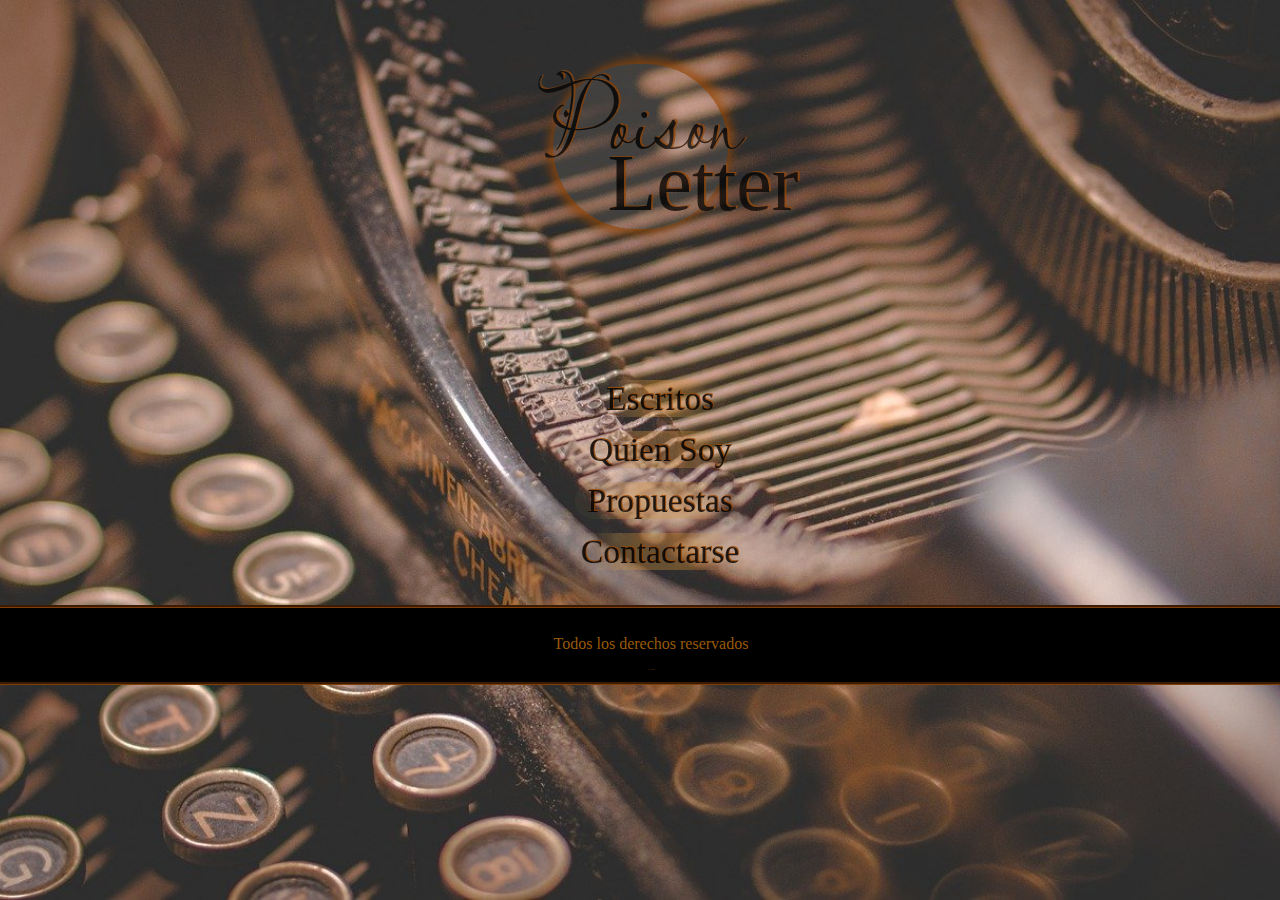
<file: index.html>
<!DOCTYPE html>
<html lang="es">
<head>
    <meta charset="UTF-8">
    <meta http-equiv="X-UA-Compatible" content="IE=edge">
    <meta name="viewport" content="width=device-width, initial-scale=1.0">
    <link href="estilos/normalize.css" rel="stylesheet">
    <link href="estilos/estilos.css" rel="stylesheet">
    <link rel="preconnect" href="https://fonts.googleapis.com">
    <link rel="preconnect" href="https://fonts.gstatic.com" crossorigin>
    <link href="https://fonts.googleapis.com/css2?family=Lavishly+Yours&display=swap" rel="stylesheet"> 
    <title>Poison Letter</title>
</head>
<body>    
    <header>
        <div>
            <h1>Poison</h1>
            <h2>Letter</h2>
        </div>
    </header>
    <section>
        <ul>
            <li><a href="pags/projects.html">Escritos</a></li>
            <li><a href="pags/whoami.html">Quien Soy</a></li>
            <li><a href="pags/ideas.html">Propuestas</a></li>
            <li><a href="pags/contactarse.html">Contactarse</a></li>
        </ul>
    </section>
    <footer>
        <p>Todos los derechos reservados<br></p>
                <p id="sign">Alvaro Velázquez</p>
        
    </footer>
</body>
</html>
</file>
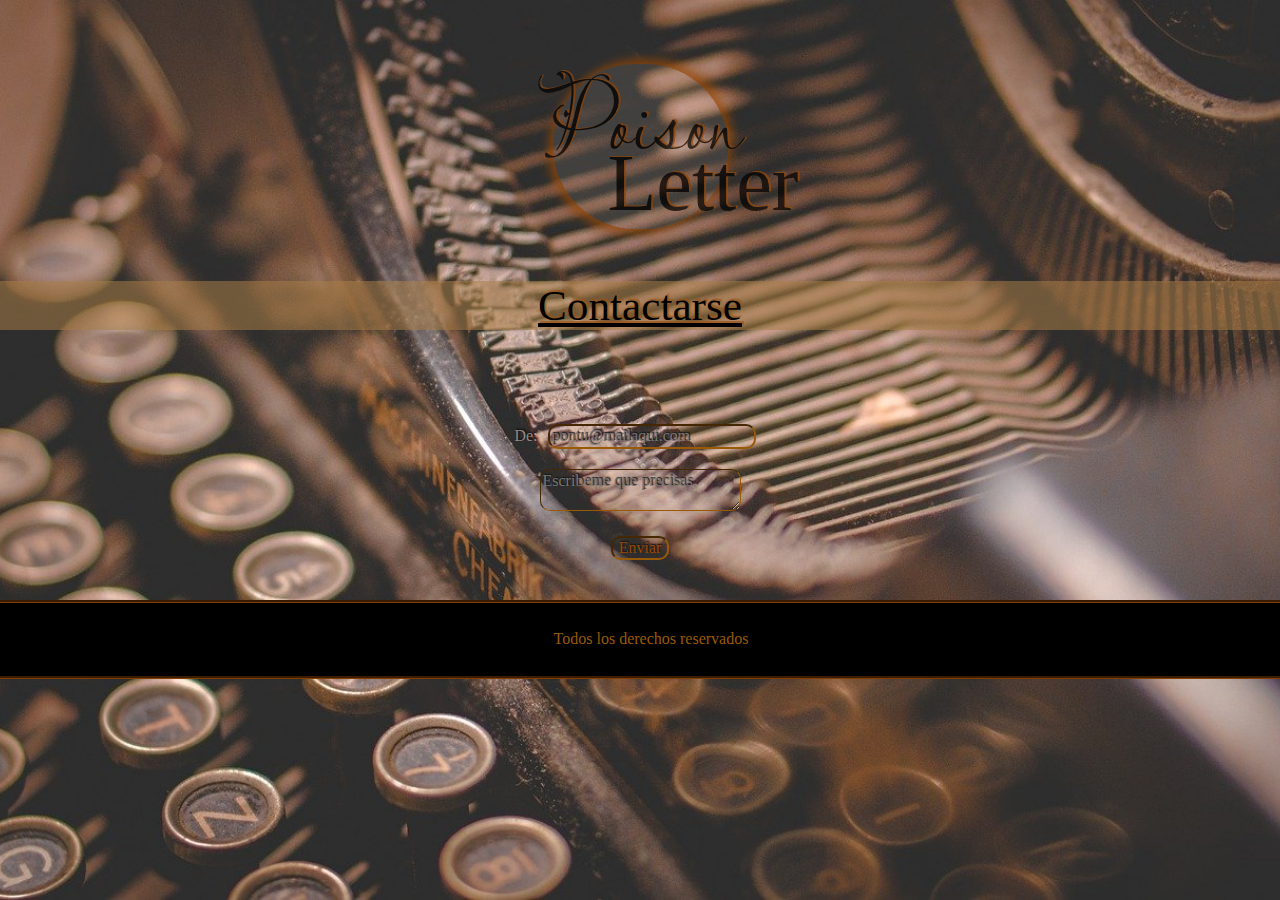
<file: pags/contactarse.html>
<!DOCTYPE html>
<html lang="es">
<head>
    <meta charset="UTF-8">
    <meta http-equiv="X-UA-Compatible" content="IE=edge">
    <meta name="viewport" content="width=device-width, initial-scale=1.0">
    <link rel="stylesheet" href="../estilos/normalize.css">
    <link rel="stylesheet" href="../estilos/estilos.css">
    <link href="https://fonts.googleapis.com/css2?family=Lavishly+Yours&display=swap" rel="stylesheet"> 
    <title>Contactate</title>
</head>
<body>
    <header>
        <div>
            <h1>Poison</h1>
            <h2>Letter</h2>
        </div>
    </header>
    <h3>Contactarse</h3>
    <section>
        <form> 
            <label>De:<input class="form" type="mail" placeholder="pontu@mailaquí.com"></label><br>
            <textarea class="form" name="textarea" placeholder="Escribeme que precisas"></textarea><br>
            <input class="form" type="button" name="enviar" value="Enviar">
        </form>
    </section>
    <footer>
        <p>Todos los derechos reservados</p>
    </footer>
</body>
</html>
</file>
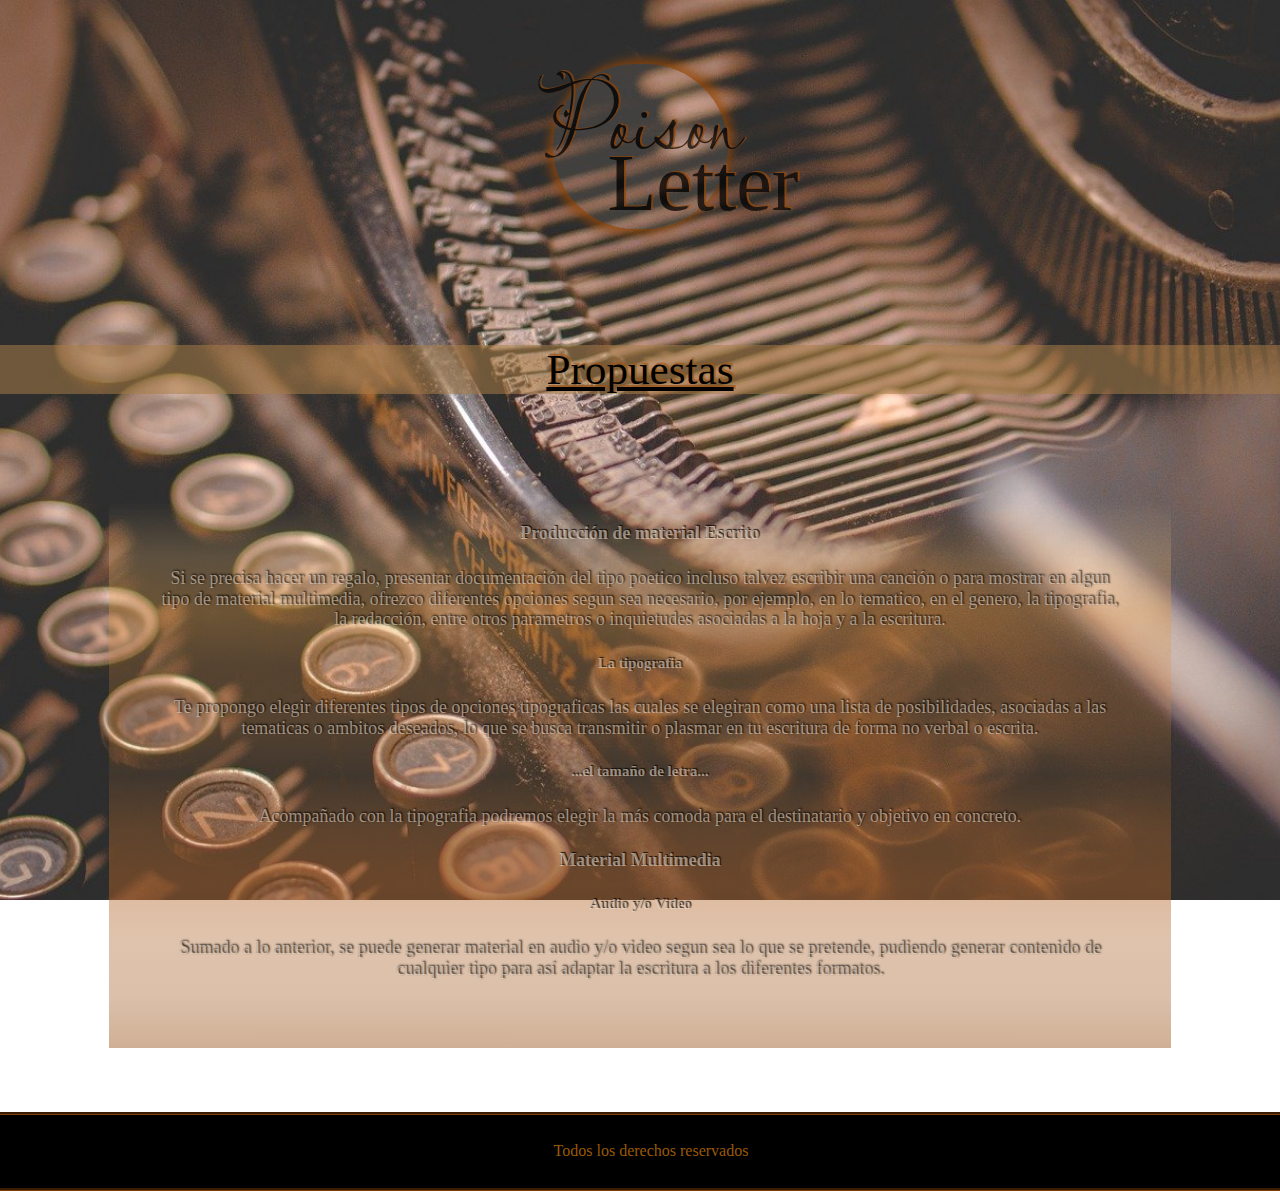
<file: pags/ideas.html>
<!DOCTYPE html>
<html lang="es">
<head>
    <meta charset="UTF-8">
    <meta http-equiv="X-UA-Compatible" content="IE=edge">
    <meta name="viewport" content="width=device-width, initial-scale=1.0">
    <link rel="stylesheet" href="../estilos/normalize.css">
    <link rel="stylesheet" href="../estilos/estilos.css">
    <link href="https://fonts.googleapis.com/css2?family=Lavishly+Yours&display=swap" rel="stylesheet"> 
    <title>Ideas</title>
</head>
<body>
    <header>
        <div>
            <h1>Poison</h1>
            <h2>Letter</h2>
        </div>
    </header>
    <section class="propuestas">
         <h3>Propuestas</h3>
         <div>
            <h4>Producción de material Escrito</h4> 
            <p>Si se precisa hacer un regalo, presentar documentación del tipo poetico
            incluso talvez escribir una canción o para mostrar en algun tipo de material multimedia, 
            ofrezco diferentes opciones segun sea necesario,
            por ejemplo, en lo tematico, en el genero, la tipografia,
            la redacción, entre otros parametros o inquietudes asociadas a la hoja y a la escritura.
            </p>
            <h5>La tipografia</h5>
            <p>Te propongo elegir diferentes tipos de opciones tipograficas
            las cuales se elegiran como una lista de posibilidades,
            asociadas a las tematicas o ambitos deseados, lo que se busca transmitir
            o plasmar en tu escritura de forma no verbal o escrita. 
            </p>
            <h5>...el tamaño de letra...</h5>
            <p>Acompañado con la tipografia podremos elegir la más comoda para
            el destinatario y objetivo en concreto.
            </p>

            <h4>Material Multimedia</h4>
            <h5>Audio y/o Video</h5>

            <p>Sumado a lo anterior, se puede generar material en audio y/o video
            segun sea lo que se pretende, pudiendo generar contenido de cualquier tipo para así
            adaptar la escritura a los diferentes formatos.  
            </p>
         </div>        
    </section>
    <footer>
        <p>Todos los derechos reservados</p>
    </footer>
</body>
</html>
</file>
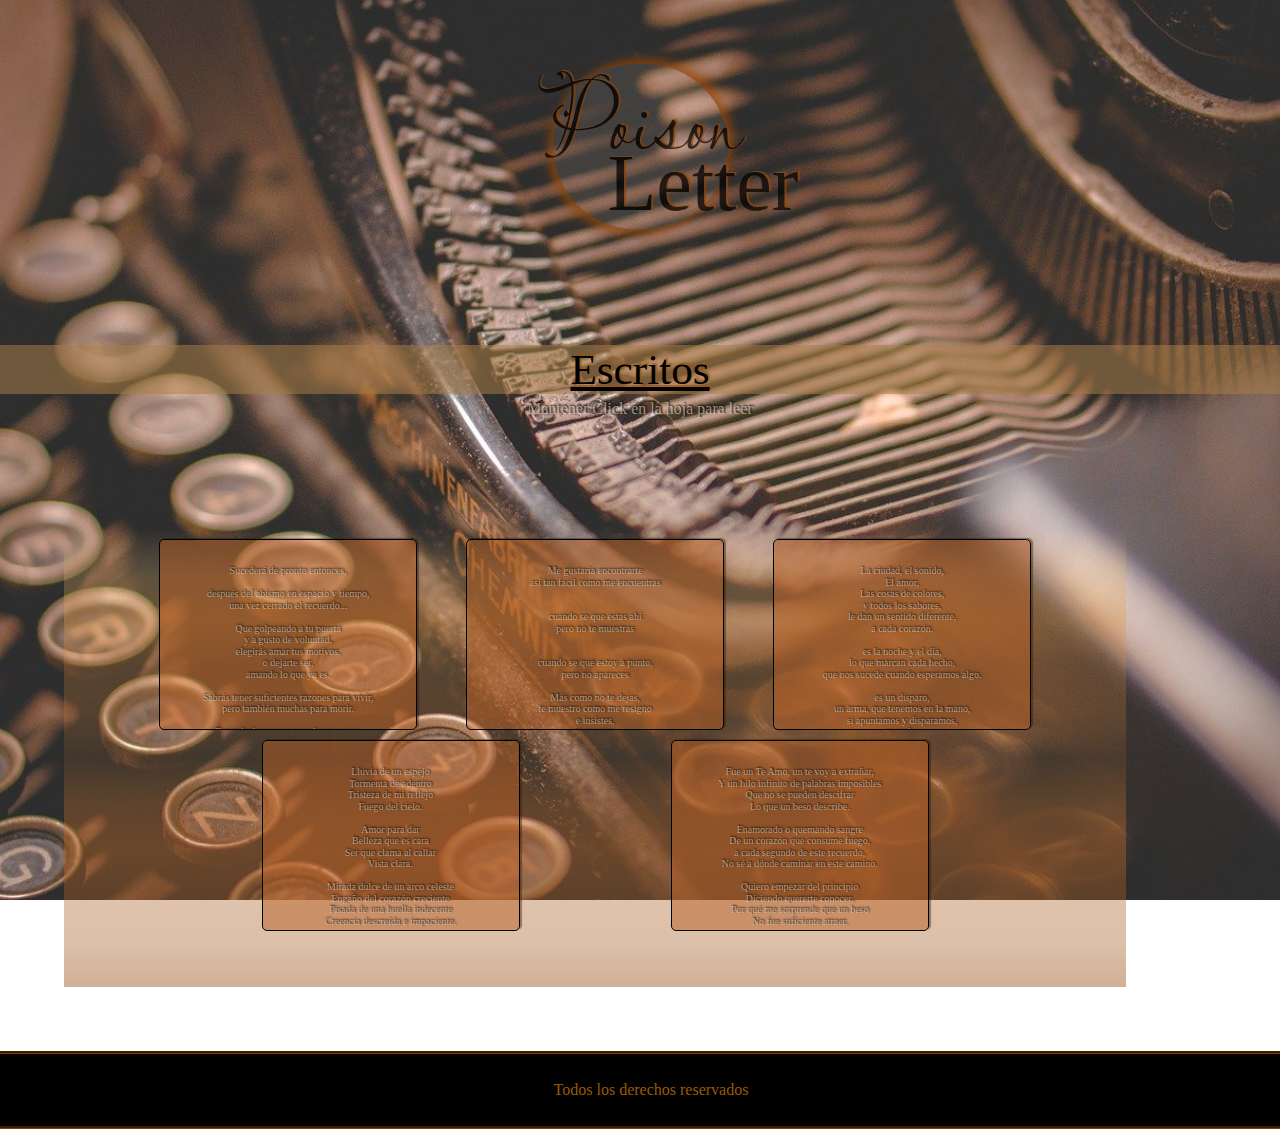
<file: pags/projects.html>
<!DOCTYPE html>
<html lang="es">
<head>
    <meta charset="UTF-8">
    <meta http-equiv="X-UA-Compatible" content="IE=edge">
    <meta name="viewport" content="width=device-width, initial-scale=1.0">
    <link rel="stylesheet" href="../estilos/normalize.css">
    <link rel="stylesheet" href="../estilos/estilos.css">
    <link href="https://fonts.googleapis.com/css2?family=Lavishly+Yours&display=swap" rel="stylesheet"> 
    <link href="../estilos/animacion.css" rel="stylesheet"></link>
    <title>Proyectos</title>
</head>
<body>
    <header>
        <div>    
            <h1>Poison</h1>
            <h2>Letter</h2>
        </div>
    </header>
    <section class="escritos">
    <h3>Escritos</h3>
    <p>Mantener Click en la hoja para leer</p>
    <div class="container">
      
        <div class="box" id="poema1"><p><a href="#"></a>
            Sucederá de pronto entonces,</br></br>

            después del abismo en espacio y tiempo,</br>
            una vez cerrado el recuerdo...</br></br>
            
            Que golpeando a tu puerta</br>
            y a gusto de voluntad,</br>
            elegirás amar tus motivos,</br>
            o dejarte ser,</br>
            amando lo que ya es.</br></br>
            
            Sabrás tener suficientes razones para vivir,</br>
            pero también muchas para morir.</br></br>
            
            Entenderás porque paso lo que paso,</br>
            y agradecerás hasta el más profundo dolor;</br>
            pues ella fue y es, maestra de todos.</br></br>
            
            Veras, que no es tan malo,</br>
            tener esta segunda oportunidad,</br>
            y sentirás vergüenza de ello,</br>
            más te volverá la alegría.</br></br>
            
            La luna ya no sangrara, y los planetas </br>
            se alinearán a tus ojos. </br></br>
            
            Se te quitara la venda y elegirás quien ser.</br>
            Por lo que te aconsejo,</br>
            de que veas lo que estás viendo, si es que ves.</br></br>
            
            y veras de pronto entonces,</br>
            de que, si realmente ves,</br>
            aceptaras continuar, volviendo sin volver...</br></br>
            
            Golpeara a tu puerta el desafiar la oportunidad</br> 
            a multiplicar mil puertas más, a gusto de voluntad</br>
            e intrínsecamente, podrás volver a elegir,</br>
            el desafío de cada oportunidad.</br></br>
            
            Sabrás que así se te encontró, y que no fuiste</br>
            una condición para dejar de ser, incluso queriendo.</br></br>
            
            Entenderás porque paso lo que paso,</br>
            y agradecerás su más profundo dolor;</br>
            pues Él fue y es, maestro de todos.</br></br>
            
            Veras, que no es tan malo,</br>
            tener siempre una oportunidad,</br>
            pues es la humillación </br>
            de nuestro orgullo humano.</br></br>
            
            Ya no fluirán ríos por los cuerpos,</br> 
            pero para ti, eso y un tan solo tipo de aire te será necesario. </br></br>
            
            Más también el amor permanecerá por siempre,</br>
            lo que será nuestro sostén,</br>
            para proyectarnos en la eternidad.</br></br>
            
            Veras entonces,</br>
            la razón de mi proposición,</br>
            y mi verdadera pretensión,</br></br>
            
            Los sin remordimientos a arriesgarme,</br></br>
            de perder todo el tiempo que espere</br></br>
            por decirte cuanto te podre llegar amar,</br>
            si es que al menos me dejas quedarme.</br></br>
            
            ¿Tardaría mucho el reloj de tu muñeca</br>
            en contener los segundos pasar?</br></br>
            
            ¿O te destronaras del altar que crearía</br>
            sobre el marco de tu puerta, </br>
            reusando aprovechar la joven longevidad?</br></br>
            
            Aun siendo lo que sea, </br>
            diría tontamente </br>
            que los que sin remordimientos quedamos atrás,</br>
            tenemos la oportunidad de volvernos a mirar.</br></br>
            
            quedando considerados dentro de nuestra condición, </br>
            incondicionales. </br></br>
            
            Nos quebraría la idea de pensar en sostenernos </br>
            a nuestra voluntad, y siendo necesarios el uno del otro,</br>
            ¿podría yo negarme el llegar hasta allí, cuando tienes un sí?</br></br>
            
            Si bien, aun siendo una teoría lo cuántico,</br>
            hace rato que tengo tu No en mi cabeza, </br>
            como razón favorita...</br></br>
        
            Y aparte, </br>
            para más, </br>
            como paradoja,</br>
            acéfalo de lógica común,</br>
            olvidé tomar en cuenta el tiempo a pasar por mi memoria.</br></br>
            
            de que las cosas que sucederán sucedieron,</br>
            y que, a la vez, lo que nunca sucedió, continuara sucediendo.</br></br>
            
            ¿Acaso no ves lindo mover lo inamovible,</br>
            cuando un porfiado corazón cómodo descansa?</br>
            ¿O me negaras de la realidad tus mejores fantasías?</br></br>
            
            Ya hace mucho sobrevive </br>
            este obstinado sueño romántico,</br>
            de matar esta ansiedad</br>
            o el mismo de las ansiedades.</br></br>
            
            ¿No te cansas de escucharme saciar esta eterna insaciedad,</br>
            de mis palabras hacia ti? ¿O de pensar cómo piensas?</br></br>
            
            Un día pretendí sin saber quitarme de la ecuación,</br>
            y escuchándome, el mismo destino porfiado, </br>
            me continuó contando como reducción y resta,</br></br>
            
            Me respondió preguntas,</br>
            obligándome a responderte,</br>
            ¿Por qué no puedes continuar quitarte de lo mismo?...</br></br>
            
            ... ¿podrás contarme, </br>
            como parte de esta incógnita irresoluble </br>
            que clama por que nos besemos?</br></br>
            
            <sub>Álvaro Velázquez</sub><br></p>
        </div>

        <div class="box" id="poema2"><p><a href="#"></a>
            Me gustaria encontrarte</br> 
            así tan facil como me encuentras</br></br></br> 

            cuando se que estas ahí</br>
            pero no te muestras</br></br></br> 

            cuando se que estoy a punto,</br>
            pero no apareces</br></br>

            Más como no te dejas,</br>
            te muestro como me resigno</br>
            e insistes,</br>
            te susurro,</br>
            y tu inmutablemente estatico,</br></br>

            Se donde estas, </br>
            pero no sales;</br>
            como si literalmente ya no fueras a estar.</br>
            al punto que incluso, a veces</br>
            en silencio,</br>
            te cambias de lugar,</br></br>

            Intentas asustarme por algun costado,</br>
            pero solo me haces sobreexaltarme para abrazarte,</br></br>

            y decirte que te amo!</br>
            y que me haces impotente!</br>
            porque no tengo fuerza de voluntad,</br>
            que pueda quebrar el abrazo que me das,</br></br>

            que pueda confundir o desorientar,</br>
            el camino de los juegos a los que me llevas,</br></br>

            el destino o los lugares que me muestras,</br>
            o las marcas o palabras que me dejas,</br></br>

            cuando simplemente te me apareces,</br>
            como si nada estuvieramos haciendo,</br>
            cuando yo creí que todo este tiempo</br>
            queria jugar contigo,</br></br>

            y eras tu, que con mayor amor,</br>
            querias estar conmigo!</br></br>
            <sub>Álvaro Velázquez</sub></br>
        </p></div>

        <div class="box" id="poema3"><p><a href="#"></a>
            La ciudad, el sonido,</br>
            El amor,</br>
            Las cosas de colores,</br>
            y todos los sabores,</br>
            le dan un sentido diferente,</br>
            a cada corazón.</br></br>
            
            es la noche y el día,</br>
            lo que marcan cada hecho,</br>
            que nos sucede cuando esperamos algo.</br></br>
            
            es un disparo,</br>
            un arma, que tenemos en la mano,</br>
            si apuntamos y disparamos,</br>
            se acaba,</br>
            si apuntamos y nos desarmamos,</br>
            se acaba,</br>
            se apuntamos y nos matamos,</br>
            se acaba,</br>
            no importa, como, se acaba.</br></br>
            
            lo rutinario te mata,</br>
            y lo que hay afuera te atrapa,</br>
            y continuas pensando si disparar,</br>
            y la vida se te va.</br>
            alguna decisión ahí que tomar</br></br>
            
            No todo lo que brilla es oro,</br>
            y no todo lo que ven mis ojos brilla,</br>
            Pero todavía la oscuridad me da razones,</br>
            Para creer que ahí cosas mejores por ver.</br>
            Hay esperanza en la oscuridad, algo más que luz por ver.</br></br>
            
            <sub>Álvaro Velázquez</sub>
        </p></div>

        <div class="box" id="poema4"><p><a href="#"></a>

            Lluvia de un espejo</br>
            Tormenta de adentro</br>
            Tristeza de mi reflejo</br>
            Fuego del cielo.</br></br> 
            
            Amor para dar</br>
            Belleza que es cara</br>
            Ser que clama al callar</br>
            Vista clara.</br></br> 
            
            Mirada dulce de un arco celeste</br>
            Engaño del corazón creciente</br>
            Pisada de una huella indecente</br>
            Creencia descreída e impaciente.</br></br> 
            
            Guerra de mi alma,</br>
            Por la eterna deducción patética,</br>
            Por los ojos de tu calma,</br>
            Que se ve la profunda genetica.</br></br> 
            
            Triste deseo al acompañarte,</br>
            Que al saber que tal vez,</br>
            Mañana no vea esa clase de arte,</br>
            Que ama y dibuja pero desapareces.</br></br> 
            
            Vida de mi imaginación,</br>
            La realidad de una ilusión,</br>
            La Fantasía de la ilustración,</br>
            La verdad de una ficción.</br></br> 
            
            Amar, la gran aclaración,</br>
            Timidez de un traspaso</br>
            De una dirección a otra dimensión,</br>
            Deslices de un camino sobre un lazo.</br></br> 
            
            Boca callada,</br>
            Ojos de una mirada que mata,</br>
            Labios de una vida congelada,</br>
            Aviva una llama.</br></br> 
            
            
            Detenimiento de un beso,</br>
            Por saber que tus labios me matan,</br>
            El paso atrás es de eso,</br>
            Sin pensar adelantarse muevete a lastimarme.</br></br> 
            
            Mirada abstracta,</br>
            Donde mis ojos se tapan,</br>
            El corazón busca la segunda carta,</br>
            Donde me pierdo en tu esencia.</br></br> 
            
            Sinceridad necesaria,</br>
            Amarte es de matarme,</br>
            Ahogame en el mar de sueños,</br>
            Donde tal vez puedas desatarme de las dudas.</br></br> 
            
            Rosa de jardín,</br>
            Entre enredaderas su presencia,</br>
            Pétalo carmín,</br>
            El sueño de la gran esencia.</br></br> 
            
            Perderte sinónimo de quererte,</br>
            Desearte equivalente al matarte,</br>
            Ganarte igualdad de alejarme,</br>
            Amarte, llorar al dejarte.</br></br> 
            
            Vuela la tierna mariposa,</br>
            Su libertad entre las alas,</br>
            Eleva tu belleza al desplegarte,</br>
            Disfruta de volar en el elemento saciable.</br></br> 
            
            Flotando en la lluvia de mis lágrimas,</br>
            La madera que me mantiene es tu alegría,</br>
            Horizonte perfecto de tu gran sueño,</br>
            Agua y aire que buscan el reflejo de tus días.</br></br> 
            
            Y en la eterna calma canto,</br>
            La letra del silencio de aquella mirada,</br>
            Que no vi la mesa sino el gran manto,</br>
            Por que entre los ojos nos quedamos sin nada.</br></br> 
            
            Y rodeado de nada digo adiós al verdadero corazón,</br>
            Y rodeado de amor digo adiós a su centro,</br>
            Y rodeando la razón,</br>
            Te digo todo lo que siento,</br>
            Un grito hasta cielo,</br>
            Que diga Te Quiero.</br></br> 

            <sub>Álvaro Velázquez</sub></br>
        </p></div>
        <div class="box" class="poema5"><p><a href="#"></a>

            Fue un Te Amo, un te voy a extrañar,</br>
            Y un hilo infinito de palabras imposibles</br>
            Que no se pueden descifrar</br>
            Lo que un beso describe.</br></br>
            
            Enamorado o quemando sangre </br>
            De un corazón que consume fuego,</br>
            a cada segundo de este recuerdo,</br>
            No sé a dónde caminar en este camino. </br></br>
            
            Quiero empezar del principio </br>
            Diciendo quererte conocer,</br>
            Por qué me sorprende que un beso </br>
            No fue suficiente atraer.</br></br>
            
            Y justamente genera,</br>
            Rechazo por la duda,</br>
            de la misma cordura,</br>
            de pensar que destruyes todas mis columnas.</br></br>
            
            Eres ese laberinto en el cual,</br>
            Por el resto de  mi vida me quiero perder,</br>
            Y nunca encontrar la salida,</br>
            Ha esta gran huida de Dios.</br></br>
            
            Pues he deseado desde siempre sin saber,</br>
            Mi misma destrucción,</br>
            Por nunca aprender a conocer lo que hay que ver,</br>
            Lo esencial de perder, que nos hace ganar.</br></br>
            
            Y aunque quiera salir no pueda.</br>
            y aunque quiera olvidar solo me queda recordar.</br>
            y aunque quiera escapar, me encontraras,</br>
            a donde me oculte, allí estarás.</br></br>
            
            Probablemente el espíritu te guiara,</br>
            A los confines para simplemente decirme,</br>
            Que hay algo más, por descubrir,</br>
            Que hay algo más de algo más.</br></br>
            
            Que solo yo puedo conocer,</br>
            La llave que abre la puerta,</br>
            A tu corazón, que sin saber,</br>
            Yo fabrique cuando me viste.</br></br>
            
            Por simple y primera vez.</br></br>

            <sub>Álvaro Velázquez</sub></br>
        </p></div>
    </div>    
    </section>
    <footer>
        <p>Todos los derechos reservados</p>
    </footer>
</body>
</html>
</file>
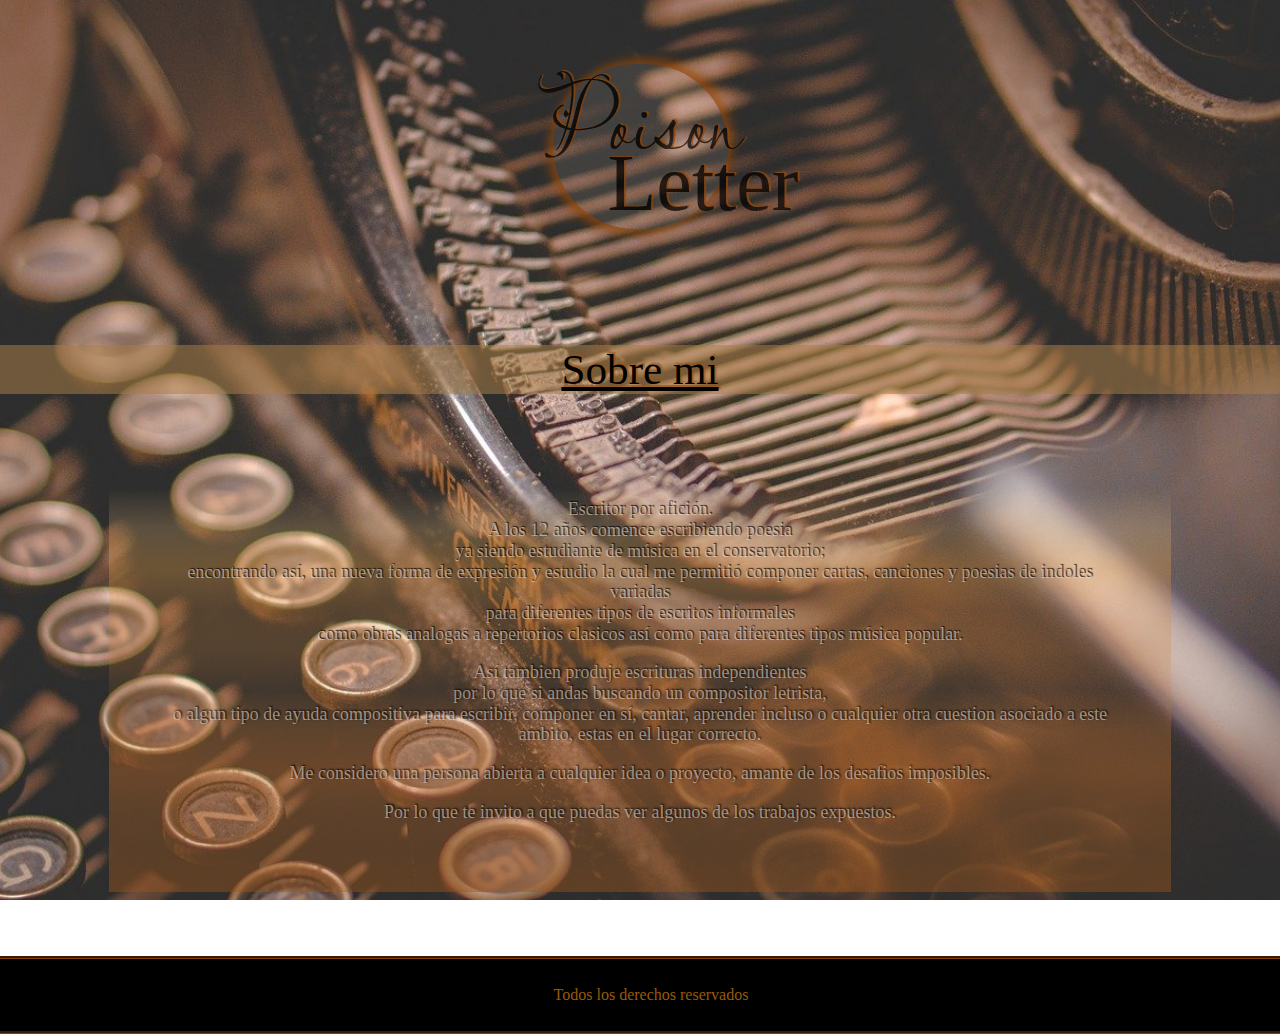
<file: pags/whoami.html>
<!DOCTYPE html>
<html lang="es">
<head>
    <meta charset="UTF-8">
    <meta http-equiv="X-UA-Compatible" content="IE=edge">
    <meta name="viewport" content="width=device-width, initial-scale=1.0">
    <link rel="stylesheet" href="../estilos/normalize.css">
    <link rel="stylesheet" href="../estilos/estilos.css">
    <link href="https://fonts.googleapis.com/css2?family=Lavishly+Yours&display=swap" rel="stylesheet"> 
    <title>¿Quien soy?</title>
</head>
<body>
    <header>
        <div>
            <h1>Poison</h1>
            <h2>Letter</h2>
        </div>
    </header>
    <section class="sobremi">
            <h3>Sobre mi</h3>
            <div>
                Escritor por afición. </br>
                A los 12 años comence escribiendo poesia</br>
                ya siendo estudiante de música en el conservatorio; </br>
                encontrando así, una nueva forma de expresión y estudio la cual me permitió componer
                cartas, canciones y poesias de indoles variadas</br> 
                para diferentes tipos de escritos informales </br>
                como obras analogas a repertorios clasicos así como
                para diferentes tipos música popular.</br>

                <p>Así tambien produje escrituras independientes </br>
                por lo que si andas buscando un compositor letrista, </br>
                o algun tipo de ayuda compositiva para escribir,
                componer en sí, cantar, aprender incluso o cualquier otra cuestion asociado
                a este ambito, estas en el lugar correcto.</br></p>
                <p>

                <p>Me considero una persona abierta a cualquier idea o proyecto,
                amante de los desafios imposibles.   
                </p>        

                <p>Por lo que te invito a que puedas ver algunos de los trabajos expuestos.</br>
                </p>
            </div>    
    </section>
    <footer>
        <p>Todos los derechos reservados</p>
    </footer>
</body>
</html>
</file>
<file: estilos/estilos.css>
body{
    text-align: center;
    background-image: url(../imgs/maquina\ de\ escribir.jpg); 
    background-position: center;
    background-repeat: no-repeat;
    background-size: cover;
    background-attachment: fixed;
    display: flex; 
    flex-direction: column;
    justify-content: center;
    scroll-behavior:auto;
}

header {
    text-shadow: 2px -1px #994907;
    height: 40%;
    width: 100%;
}

ul {
    text-shadow: 1px -1px #994907;
}

header>div {
    margin: auto;  
    width: 175px;
    border-radius: 7rem;
    filter:opacity(0.7);

    background: #f1e5d425;
    box-shadow:-5px 5px 10px #994907,
                5px -5px 10px  #994907;
}

h1 {
    font-family:'Lavishly Yours', cursive; font-weight: 100;
    font-size: 6rem;
    text-indent:-20px;
    margin-bottom: 30%; 
}

h2 {
    font-family: 'EB Garamond', serif;
    font-weight:10;
    font-size: 5rem;
    text-indent: 5px;
    margin-top: -90px;
    margin-left: 50px;
    
}

h3 {
    font-family: 'EB Garamond', serif;
    font-weight:1;
    font-size: 2.7rem;
    margin-top: -15px;
    margin-bottom: -10px;
    color:rgba(0, 0, 0, 0.);
    text-shadow:  2px -2px 1px #9b5217b6;
    text-decoration:underline;
    background: #a87d4788;
}

ul {
    margin-top: 20px;
    list-style: none;
    font-size: 2.1rem;
    font-family:Georgia, 'Times New Roman', Times, serif
}

a  {
    color: rgba(0, 0, 0, 0.911);
    text-decoration: none;
    filter:opacity(0.9);
}

section { 
    width: 100%;
    margin-top: 5%;
} 

p {
    color:#ffebda8a;
    text-shadow:  1px -1px 2px #000000;
}


section>div {
    padding: 4%;
    margin-top: 5%;
    margin-bottom: 5%;
    /* color: #141412; */
    font-size: large;
    width:75%;
    display: inline-block;
    background-image: linear-gradient(to bottom, #d3a85200, #f6ba5300, #eda94a2c, #e39b4231, #d98a3b1f, #d0813621, #c7773110, #be6e2c2f, #b5652841, #ab602336, #a25a1f36, #99541b44),
    linear-gradient(to bottom, #d3a85200, #f6ba5300, #c4beb61c, #e39b4231, #d98a3b1f, #d0813621, #c7773110, #be6e2c2f, #b5652841, #ab602336, #a25a1f36, #99541b44);  
    /* text-shadow:  1px -1px 1px #ebdbceb6; */
    color:#ffebda8a;
    text-shadow:  1px -1px 1px #000000d3;
}    

section>ul>li {
    margin: 1%;
}

section>ul>li>a {
    background-image: radial-gradient(circle, #a1794375, #d18e3569, #cd964848, #c99d5a0e, #c5a16c0e);
    border-radius: 7.8rem;
    width: 5%;
    padding-left: 1%;
    padding-right: 1%;
    margin: 10%;
}

footer {
    width: 100vw;
    height: 15%;
    background-color: black;
    padding: 11px;
    
    border-top: 3px groove #994907d5;
    border-bottom: 3px groove #994907d5;
}

footer>p {
    color:#995a07;
} 

form {
    margin: 30px;
}

.form {
    background: none;
    margin: 10px;
    border-radius: 10px;
    color:#994907;
    text-shadow:  1px -1px 1px #141412;
    border-style: inset;
    border-color: #995a07;
}

form>textarea {
    color: #994907;
}

form>label {
    color:#ffebda8a;
    text-shadow:  1px -1px 2px #000000;
}

#sign {
    font-size: 1px;
}
</file>
<file: estilos/animacion.css>
.container {
       margin: 5%;
       position: relative;
       display: flex;
       flex-flow: wrap row;
       justify-content: space-evenly;
       align-content: flex-start; 
       /* width: 550px; */
       /* flex-shrink:initial; */
       z-index:6;
  }

.box { 
       display: block;
       margin: 5px;
       background-color: rgba(184, 96, 38, 0.5);
       width: 20vw;
       height: 21vh;
       position: relative; 
       border: 1px solid black;
       z-index: 7; 
       box-shadow: rgba(54, 22, 7, 0.445) 2px -1px 1px;
       overflow: hidden;
       text-overflow: ellipsis;
       border-radius: 5px;
  }

  .box>p {   
       font-size: x-small;
       margin: 10%;  
       white-space: nowrap;
       display: block;
       /*me permite trabajr con flexbox, sin que el contenido interior de cada item me afecte: 
       content-visibility: hidden;  */
       overflow: hidden;
       text-overflow: ellipsis;
       z-index: index 8;
  }

  .box>p:active {
       font-size: 90%;
       
  }      

  .box:hover {    
       animation-name: myframesgoing;
       animation-duration: 0.2s;
       animation-iteration-count: 1;
       animation-timing-function: ease-in-out;
       animation-fill-mode: forwards;
  } 

  .box:not(:hover) {  /*CUIDADO AL USAR ESTO (porque le hace versus a los standares, por ejemplo con *1 */   
       animation-name: myframesbacking;
       animation-duration: 0.2s;
       animation-iteration-count: 1;
       animation-timing-function: ease-in-out;
       animation-fill-mode: forwards;
       overflow: hidden;     /* (*1) */
  }  

  .box:active {
       animation-name: myframesgoing2; 
       animation-duration: 0.1s;
       animation-iteration-count: 1;
       animation-timing-function: ease-in-out;
       animation-fill-mode: forwards;
       user-select: none; /* supported by Chrome and Opera */
       -webkit-user-select: none; /* Safari */
       -khtml-user-select: none; /* Konqueror HTML */
       -moz-user-select: none; /* Firefox */
       -ms-user-select: none; /* Internet Explorer/Edge */
       overflow-y: scroll;
       overflow-x: none;
       scrollbar-color: #ffebda8a rgba(187, 83, 13, 0); /*scrollbar para mozilla.*/
       scrollbar-width: thin; /*scrollbar para mozilla.*/
  }      


  /* width */ /*scroll bar para los demas navegadores*/ 
  .box::-webkit-scrollbar {
       width: 4px;
  }
     
  /* Track */
  .box::-webkit-scrollbar-track {
       box-shadow: inset 0 0 5px rgba(187, 83, 13, 0);
       border-radius: 1px;
  }
      
  /* Handle */
  .box::-webkit-scrollbar-thumb {
       background: #ffebda8a;
       border-radius: 2px;
  } 


  @keyframes myframesgoing{
       0%{ min-width: 20vw;
           max-width: 35vw;
           min-height: 30vh;
           max-height: 35vh;
       }
    100% { min-width: 25vw;
           max-width: 50vw;
           min-height: 35vh;
           max-height: 50vh;       
       }  /* flex-shrink: 4;*/
  }
   
  @keyframes myframesgoing2{
       0%{ min-width: 20vw;
           max-width: 35vw;
           min-height: 30vh;
           max-height: 35vh; 
       }  
    100% { min-width: 70vw;
           max-width: 50vw;
           min-height: 80vh;
           max-height: 85vh; 
       }
  }
  
  @keyframes myframesbacking{
      0%   { min-width: 25vw;
             max-width: 35vw;
             min-height: 35vh;
             max-height: 50vh;
       }
      100% { min-width: 20vw;
             max-width: 30vw;
             min-height: 30vh;
             max-height: 35vh; 
       }
  }
</file>
